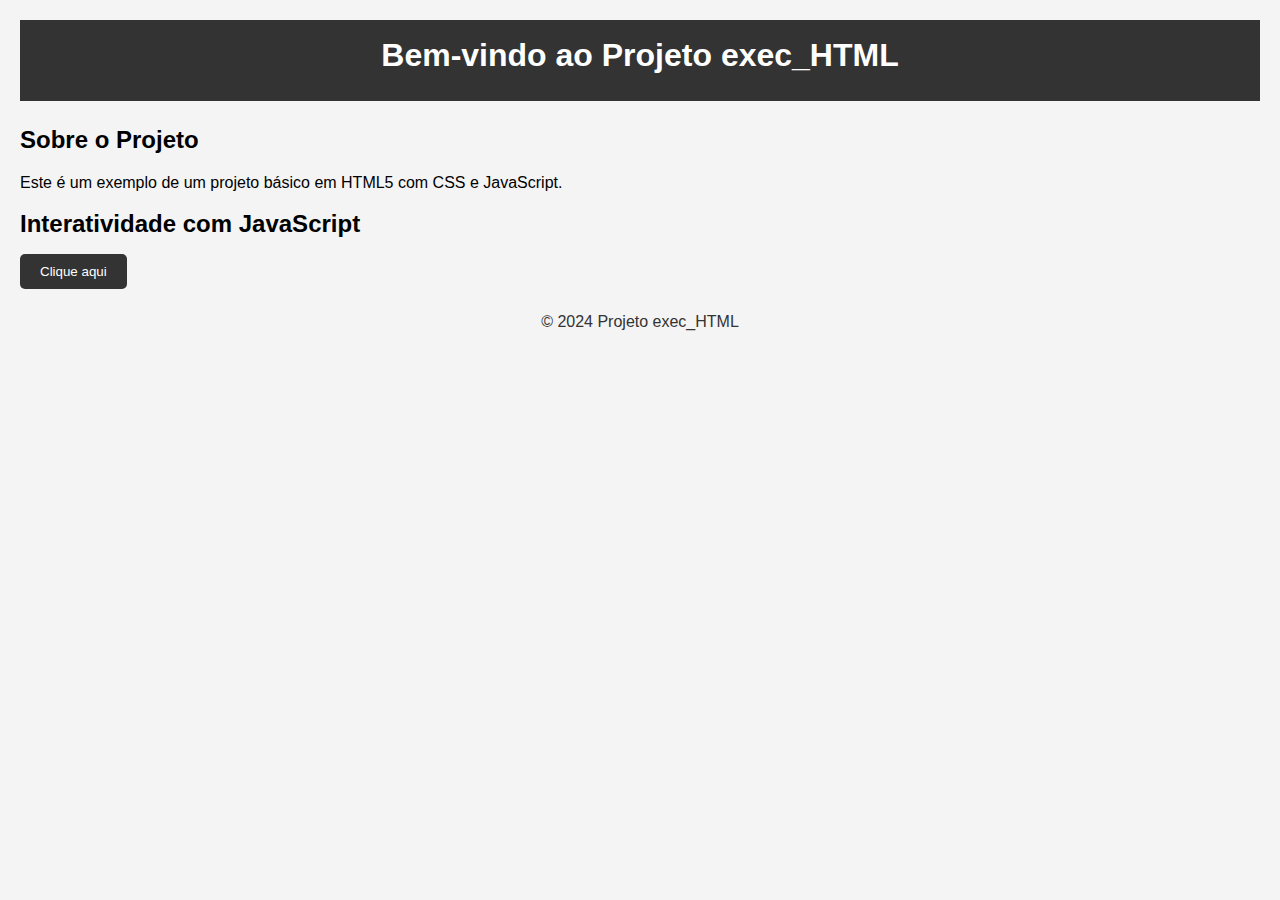
<file: Ficha_HTML/1_1/exec_HTML/index.html>
<!DOCTYPE html>
<html lang="pt-BR">

<head>
    <meta charset="UTF-8">
    <meta name="viewport" content="width=device-width, initial-scale=1.0">
    <meta http-equiv="X-UA-Compatible" content="IE=edge">
    <title>exec_HTML - Projeto HTML5</title>
    <link rel="stylesheet" href="style.css">
</head>

<body>
    <header>
        <h1>Bem-vindo ao Projeto exec_HTML</h1>
    </header>
    <main>
        <section>
            <h2>Sobre o Projeto</h2>
            <p>Este é um exemplo de um projeto básico em HTML5 com CSS e JavaScript.</p>
        </section>
        <section>
            <h2>Interatividade com JavaScript</h2>
            <button id="btn">Clique aqui</button>
            <p id="message"></p>
        </section>
    </main>
    <footer>
        <p>&copy; 2024 Projeto exec_HTML</p>
    </footer>
    <script src="script.js"></script>
</body>

</html>
</file>
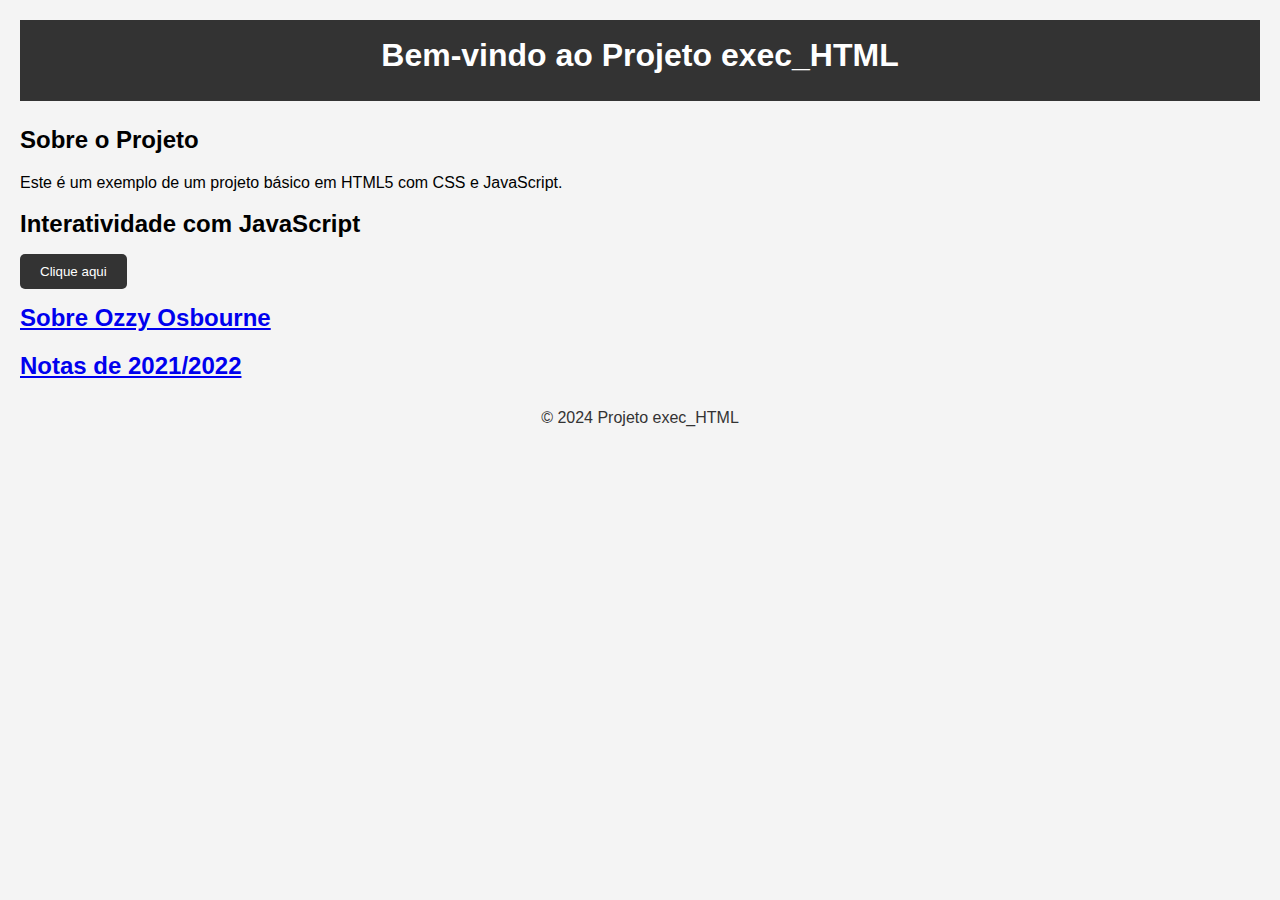
<file: Ficha_HTML/1_5/exec_HTML/index.html>
<!--
<!DOCTYPE html>
<html lang="pt-BR">

<head>
    <meta charset="UTF-8">
    <meta name="viewport" content="width=device-width, initial-scale=1.0">
    <meta http-equiv="X-UA-Compatible" content="IE=edge">
    <title>exec_HTML - Projeto HTML5</title>
    <link rel="stylesheet" href="style.css">
</head>

<body>
    <header>
        <h1>Bem-vindo ao Projeto exec_HTML</h1>
    </header>
    <main>
        <section>
            <h2>Sobre o Projeto</h2>
            <p>Este é um exemplo de um projeto básico em HTML5 com CSS e JavaScript.</p>
        </section>
        <section>
            <h2>Interatividade com JavaScript</h2>
            <button id="btn">Clique aqui</button>
            <p id="message"></p>
        </section>
    </main>
    <footer>
        <p>&copy; 2024 Projeto exec_HTML</p>
    </footer>
    <script src="script.js"></script>
</body>

</html>
<!---->


<!DOCTYPE html>
<html lang="pt">

<head>
    <meta charset="UTF-8">
    <meta name="viewport" content="width=device-width, initial-scale=1.0">
    <meta http-equiv="X-UA-Compatible" content="IE=edge">
    <title>exec_HTML - Projeto HTML5</title>
    <link rel="stylesheet" href="style.css">
</head>

<body>
    <header>
        <h1>Bem-vindo ao Projeto exec_HTML</h1>
    </header>
    <main>
        <section>
            <h2>Sobre o Projeto</h2>
            <p>Este é um exemplo de um projeto básico em HTML5 com CSS e JavaScript.</p>
        </section>
        <section>
            <h2>Interatividade com JavaScript</h2>
            <button id="btn">Clique aqui</button>
            <p id="message"></p>
        </section>
        <section>
            <h2><a href="about.html">Sobre Ozzy Osbourne</a></h2>
            <h2><a href="table.html">Notas de 2021/2022</a></h2>
        </section>
    </main>
    <footer>
        <p>&copy; 2024 Projeto exec_HTML</p>
    </footer>
    <script src="script.js"></script>
</body>

</html>
</file>
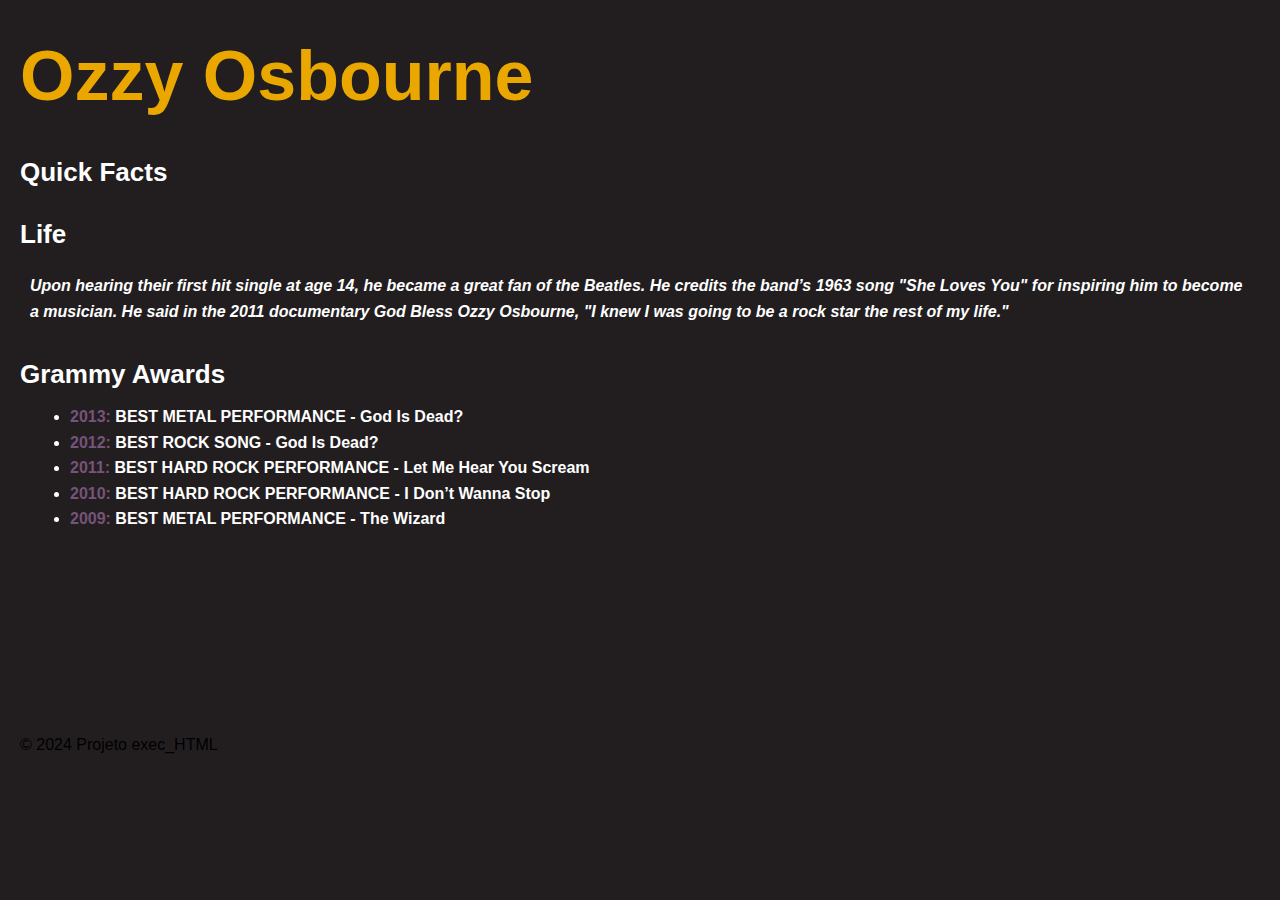
<file: Ficha_JS_DOM/about.html>
<!-- <!DOCTYPE html>
<html lang="pt">

<head>
    <meta charset="utf-8">
    <title>About Ozzy Osbourne</title>
    <link rel="shortcut icon" href="images/favicon.ico">
    <meta name="viewport" content="width=device-width, initial-scale=1.0">
    <link rel="stylesheet" href="style.css">
</head>

<body>
    <header>
        <h1>Ozzy Osbourne</h1>
    </header>
    <main>
        <section>
            <h2 id="quick-facts-title">Quick Facts</h2>
            <ul id="quick-facts" class="brd">
                <li>
                    <p><span>Birth Name:</span> John Michael Osbourne</p>
                </li>
                <li>
                    <p><span>Birth Date:</span> 3 December 1948 (age 71)</p>
                </li>
                <li>
                    <p><span>Website:</span> <a href="http://www.ozzy.com" target="_blank"
                            class="url-text">www.ozzy.com</a></p>
                </li>
                <li>
                    <p><span>Genres:</span> Hard Rock, Heavy Metal</p>
                </li>
            </ul>
        </section>

        <section>
            <h2>Life</h2>
            <p id="life">Upon hearing their first hit single at age 14, he became a great fan of the Beatles.
                He credits the band’s 1963 song "She Loves You" for inspiring him to become a musician.
                He said in the 2011 documentary God Bless Ozzy Osbourne,
                "I knew I was going to be a rock star the rest of my life."</p>
        </section>

        <section>
            <h2>Grammy Awards</h2>
            <ul id="awards">
                <li><span>2013:</span> BEST METAL PERFORMANCE - God Is Dead?</li>
                <li><span>2012:</span> BEST ROCK SONG - God Is Dead?</li>
                <li><span>2011:</span> BEST HARD ROCK PERFORMANCE - Let Me Hear You Scream</li>
                <li><span>2010:</span> BEST HARD ROCK PERFORMANCE - I Don’t Wanna Stop</li>
                <li><span>2009:</span> BEST METAL PERFORMANCE - The Wizard</li>
            </ul>
        </section>
    </main>

    <footer>
        <p>&copy; 2024 Projeto exec_HTML</p>
    </footer>

    <script>
        document.addEventListener('DOMContentLoaded', function () {
            const quickFactsTitle = document.getElementById('quick-facts-title');
            const quickFacts = document.getElementById('quick-facts');

            quickFactsTitle.addEventListener('mouseover', function () {
                quickFacts.style.display = 'block';
            });

            quickFactsTitle.addEventListener('mouseout', function () {
                quickFacts.style.display = 'none';
            });

            quickFacts.addEventListener('mouseover', function () {
                quickFacts.style.display = 'block';
            });

            quickFacts.addEventListener('mouseout', function () {
                quickFacts.style.display = 'none';
            });
        });
    </script>
</body>

</html><!-- -->

<!-- 
<!DOCTYPE html>
<html lang="pt">

<head>
    <meta charset="utf-8">
    <title>About Ozzy Osbourne</title>
    <link rel="shortcut icon" href="images/favicon.ico">
    <meta name="viewport" content="width=device-width, initial-scale=1.0">
    <link rel="stylesheet" href="style.css"> <!-- Link para o arquivo CSS externo 
</head>

<body>
    <header>
        <h1>Ozzy Osbourne</h1> <!-- Título principal da página 
    </header>
    <main>
        <section>
            <!-- Identificamos o título com o id 'quick-facts-title' para usá-lo no JavaScript 
            <h2 id="quick-facts-title">Quick Facts</h2>
            <!-- A lista de Quick Facts é identificada com o id 'quick-facts' 
            <ul id="quick-facts" class="brd">
                <li>
                    <p><span>Birth Name:</span> John Michael Osbourne</p>
                </li>
                <li>
                    <p><span>Birth Date:</span> 3 December 1948 (age 71)</p>
                </li>
                <li>
                    <p><span>Website:</span> <a href="http://www.ozzy.com" target="_blank"
                            class="url-text">www.ozzy.com</a></p>
                </li>
                <li>
                    <p><span>Genres:</span> Hard Rock, Heavy Metal</p>
                </li>
            </ul>
        </section>

        <section>
            <h2>Life</h2>
            <!-- Parágrafo descritivo sobre a vida de Ozzy Osbourne 
            <p id="life">Upon hearing their first hit single at age 14, he became a great fan of the Beatles.
                He credits the band’s 1963 song "She Loves You" for inspiring him to become a musician.
                He said in the 2011 documentary God Bless Ozzy Osbourne,
                "I knew I was going to be a rock star the rest of my life."</p>
        </section>

        <section>
            <h2>Grammy Awards</h2>
            <!-- Lista de prêmios Grammy associados a Ozzy Osbourne 
            <ul id="awards">
                <li><span>2013:</span> BEST METAL PERFORMANCE - God Is Dead?</li>
                <li><span>2012:</span> BEST ROCK SONG - God Is Dead?</li>
                <li><span>2011:</span> BEST HARD ROCK PERFORMANCE - Let Me Hear You Scream</li>
                <li><span>2010:</span> BEST HARD ROCK PERFORMANCE - I Don’t Wanna Stop</li>
                <li><span>2009:</span> BEST METAL PERFORMANCE - The Wizard</li>
            </ul>
        </section>
    </main>

    <footer>
        <p>&copy; 2024 Projeto exec_HTML</p> <!-- Rodapé da página 
    </footer>

    <script>
        // Aguarda o carregamento completo do DOM para garantir que todos os elementos estejam disponíveis
        document.addEventListener('DOMContentLoaded', function () {
            // Seleciona o título "Quick Facts" pelo seu id
            const quickFactsTitle = document.getElementById('quick-facts-title');
            // Seleciona a lista de "Quick Facts" pelo seu id
            const quickFacts = document.getElementById('quick-facts');

            // Adiciona um evento 'mouseover' ao título "Quick Facts"
            // Quando o mouse passa sobre o título, os Quick Facts são mostrados
            quickFactsTitle.addEventListener('mouseover', function () {
                quickFacts.style.display = 'block'; // Exibe os Quick Facts
            });

            // Adiciona um evento 'mouseout' ao título "Quick Facts"
            // Quando o mouse sai do título, os Quick Facts são escondidos
            quickFactsTitle.addEventListener('mouseout', function () {
                quickFacts.style.display = 'none'; // Esconde os Quick Facts
            });

            // Adiciona um evento 'mouseover' à lista de "Quick Facts"
            // Isso permite que a lista continue visível quando o mouse estiver sobre ela
            quickFacts.addEventListener('mouseover', function () {
                quickFacts.style.display = 'block'; // Mantém os Quick Facts visíveis
            });

            // Adiciona um evento 'mouseout' à lista de "Quick Facts"
            // Quando o mouse sai da lista, os Quick Facts são escondidos
            quickFacts.addEventListener('mouseout', function () {
                quickFacts.style.display = 'none'; // Esconde os Quick Facts
            });
        });
    </script>
</body>

</html><!----> 


<!DOCTYPE html>
<html lang="pt">

<head>
    <meta charset="utf-8">
    <title>About Ozzy Osbourne</title>
    <link rel="shortcut icon" href="images/favicon.ico">
    <meta name="viewport" content="width=device-width, initial-scale=1.0">
    <link rel="stylesheet" href="style.css"> <!-- Link para o arquivo CSS externo -->
</head>

<body>
    <header>
        <h1>Ozzy Osbourne</h1> <!-- Título principal da página -->
    </header>
    <main>
        <section>
            <!-- Adicionando onMouseOver e onMouseOut diretamente no HTML para o título -->
            <!-- onMouseOver chama a função showQuickFacts quando o mouse está sobre o título -->
            <!-- onMouseOut chama a função hideQuickFacts quando o mouse sai do título -->
            <h2 id="quick-facts-title" onMouseOver="showQuickFacts()" onMouseOut="hideQuickFacts()">Quick Facts</h2>

            <!-- Adicionando onMouseOver e onMouseOut diretamente no HTML para a lista de Quick Facts -->
            <!-- Isso mantém os Quick Facts visíveis quando o mouse está sobre a lista -->
            <ul id="quick-facts" class="brd" onMouseOver="showQuickFacts()" onMouseOut="hideQuickFacts()">
                <li>
                    <p><span>Birth Name:</span> John Michael Osbourne</p>
                </li>
                <li>
                    <p><span>Birth Date:</span> 3 December 1948 (age 71)</p>
                </li>
                <li>
                    <p><span>Website:</span> <a href="http://www.ozzy.com" target="_blank"
                            class="url-text">www.ozzy.com</a></p>
                </li>
                <li>
                    <p><span>Genres:</span> Hard Rock, Heavy Metal</p>
                </li>
            </ul>
        </section>

        <section>
            <h2>Life</h2>
            <!-- Descrição da vida de Ozzy Osbourne -->
            <p id="life">Upon hearing their first hit single at age 14, he became a great fan of the Beatles.
                He credits the band’s 1963 song "She Loves You" for inspiring him to become a musician.
                He said in the 2011 documentary God Bless Ozzy Osbourne,
                "I knew I was going to be a rock star the rest of my life."</p>
        </section>

        <section>
            <h2>Grammy Awards</h2>
            <!-- Lista dos prêmios Grammy relacionados a Ozzy Osbourne -->
            <ul id="awards">
                <li><span>2013:</span> BEST METAL PERFORMANCE - God Is Dead?</li>
                <li><span>2012:</span> BEST ROCK SONG - God Is Dead?</li>
                <li><span>2011:</span> BEST HARD ROCK PERFORMANCE - Let Me Hear You Scream</li>
                <li><span>2010:</span> BEST HARD ROCK PERFORMANCE - I Don’t Wanna Stop</li>
                <li><span>2009:</span> BEST METAL PERFORMANCE - The Wizard</li>
            </ul>
        </section>
    </main>

    <footer>
        <p>&copy; 2024 Projeto exec_HTML</p> <!-- Rodapé da página -->
    </footer>
    <script src="script.js"></script>
</body>

</html>
</file>
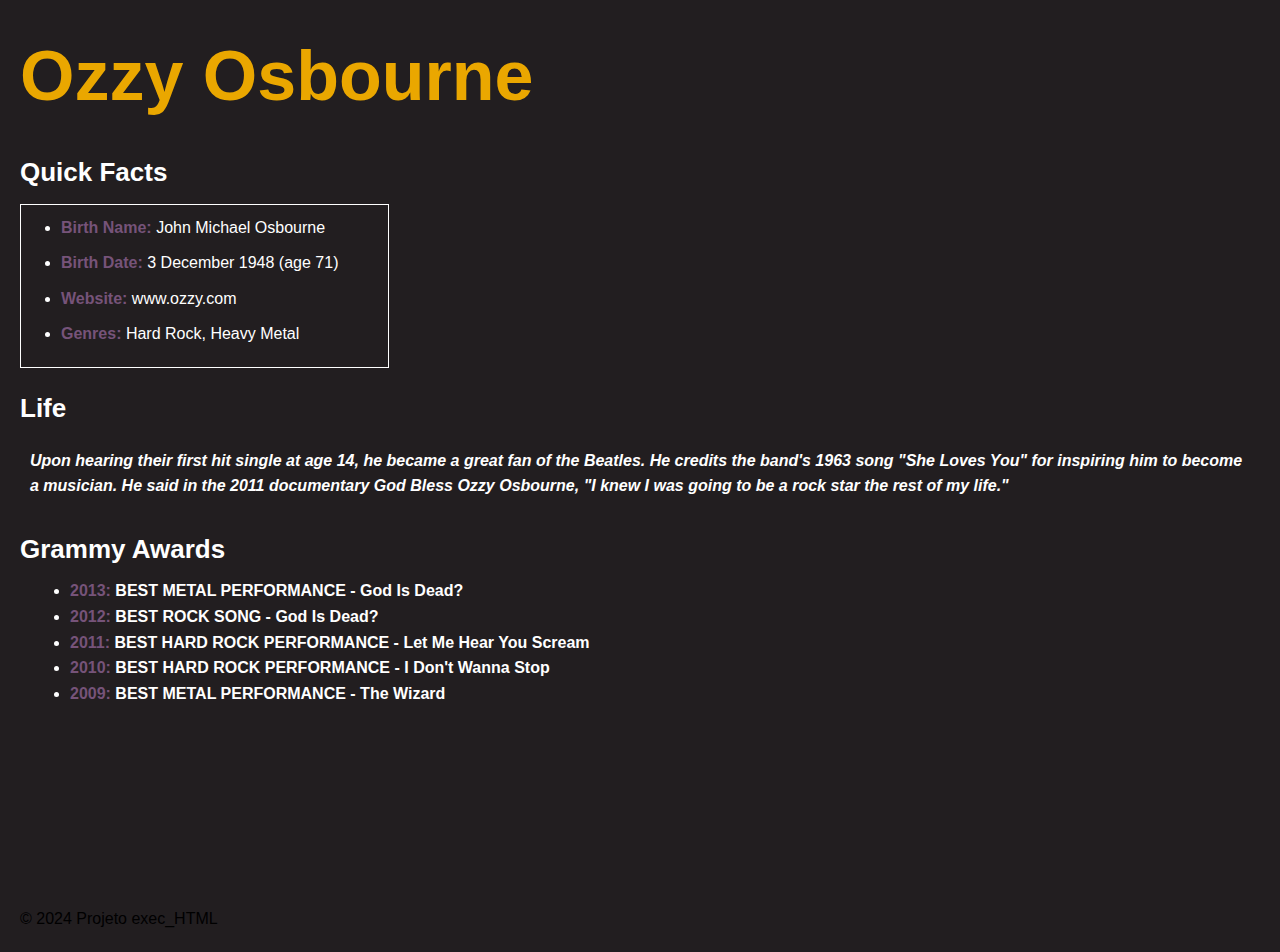
<file: Ficha_CSS/1_1/about.html>
<!--
<!DOCTYPE html>
<html lang="pt">

<head>
    <meta charset="UTF-8">
    <meta name="viewport" content="width=device-width, initial-scale=1.0">
    <meta http-equiv="X-UA-Compatible" content="IE=edge">
    <title>About Ozzy Osbourne</title>
    <link rel="stylesheet" href="style.css">
</head>

<body>
    <header>
        <h1>Ozzy Osbourne</h1>
    </header>
    <main>
        <section>
            <h2>Quick Facts</h2>
            <p>Birth Name: John Michael Osbourne</p>
            <p>Birth Date: 3 December 1948 (age 71)</p>
            <p>Website: <a href="http://www.ozzy.com" target="_blank">www.ozzy.com</a></p>
            <p>Genres: Hard Rock, Heavy Metal</p>
        </section>
        <section>
            <h2>Life</h2>
            <p>Upon hearing their first hit single at age 14, he became a great fan of the Beatles. He credits the
                band’s 1963 song “She Loves You” for inspiring him to become a musician. He said in the 2011 documentary
                God Bless Ozzy Osbourne, "I knew I was going to be a rock star the rest of my life."</p>
        </section>
        <section>
            <h2>Grammy Awards</h2>
            <ul>
                <li>2013: BEST METAL PERFORMANCE - God Is Dead?</li>
                <li>2012: BEST ROCK SONG - God Is Dead?</li>
                <li>2011: BEST HARD ROCK PERFORMANCE - Let Me Hear You Scream</li>
                <li>2010: BEST HARD ROCK PERFORMANCE - I Don't Wanna Stop</li>
                <li>2009: BEST METAL PERFORMANCE - The Wizard</li>
            </ul>
        </section>
    </main>
    <footer>
        <p>&copy; 2024 Projeto exec_HTML</p>
    </footer>
</body>
<!---->

<!--
</html>
<!DOCTYPE html>
<html lang="pt">
<head>
    <meta charset="utf-8">
    <title>About Ozzy Osbourne</title>
    <link rel="shortcut icon" href="images/favicon.ico">
    <meta name="viewport" content="width=device-width, initial-scale=1.0">
    <link rel="stylesheet" href="style.css">
    <style>
        body {
            font-family: Arial, sans-serif;
            margin: 20px;
            text-align: left;
        }
        h1, h2 {
            margin-bottom: 10px;
        }
        ul {
            list-style: none;
            padding: 0;
        }
        .brd {
            padding-left: 20px;
        }
        p, li {
            margin-bottom: 10px;
        }
        span {
            font-weight: bold;
        }
    </style>
</head>
<body>
    <h1>Ozzy Osbourne</h1>
    <h2>Quick Facts</h2>
    <ul class="brd">
        <li><p><span>Birth Name:</span> John Michael Osbourne</p></li>
        <li><p><span>Birth Date:</span> 3 December 1948 (age 71)</p></li>
        <li><p><span>Website:</span> <a href="http://www.ozzy.com" target="_blank">www.ozzy.com</a></p></li>
        <li><p><span>Genres:</span> Hard Rock, Heavy Metal</p></li>
    </ul>
    
    <h2>Life</h2>
    <p id="life">Upon hearing their first hit single at age 14, he became a great fan of the Beatles. 
        He credits the band's 1963 song "She Loves You" for inspiring him to become a musician. 
        He said in the 2011 documentary God Bless Ozzy Osbourne, 
        "I knew I was going to be a rock star the rest of my life."</p>

    <h2>Grammy Awards</h2>
    <ul id="awards">
        <li><span>2013:</span> BEST METAL PERFORMANCE - God Is Dead?</li>
        <li><span>2012:</span> BEST ROCK SONG - God Is Dead?</li>
        <li><span>2011:</span> BEST HARD ROCK PERFORMANCE - Let Me Hear You Scream</li>
        <li><span>2010:</span> BEST HARD ROCK PERFORMANCE - I Don't Wanna Stop</li>
        <li><span>2009:</span> BEST METAL PERFORMANCE - The Wizard</li>
    </ul>
</body>
</html>

<!----> 



<!--
<!DOCTYPE html>
<html lang="pt">

<head>
    <meta charset="UTF-8">
    <meta name="viewport" content="width=device-width, initial-scale=1.0">
    <meta http-equiv="X-UA-Compatible" content="IE=edge">
    <title>About Ozzy Osbourne</title>
    <link rel="stylesheet" href="style.css">
    <style>
        body {
            font-family: Arial, sans-serif;
            line-height: 1.6;
            margin: 20px;
        }

        h1 {
            font-size: 2em;
            margin-bottom: 10px;
        }

        h2 {
            font-size: 1.5em;
            margin-bottom: 8px;
            margin-top: 20px;
        }

        p {
            margin-bottom: 10px;
        }

        ul {
            list-style-type: disc;
            margin-left: 50px;
        }
    </style>
</head>

<body>
    <header>
        <h1>Ozzy Osbourne</h1>
    </header>
    <main>
        <section>
            <h2>Quick Facts</h2>
            <ul>
                <li>Birth Name: John Michael Osbourne</li>
                <li>Birth Date: 3 December 1948 (age 71)</li>
                <li>Website: <a href="http://www.ozzy.com" target="_blank">www.ozzy.com</a></li>
                <li>Genres: Hard Rock, Heavy Metal</li>
            </ul>
        </section>
        <section>
            <h2>Life</h2>
            <p>Upon hearing their first hit single at age 14, he became a great fan of the Beatles. He credits the
                band’s 1963 song “She Loves You” for inspiring him to become a musician. He said in the 2011 documentary
                God Bless Ozzy Osbourne, "I knew I was going to be a rock star the rest of my life."</p>
        </section>
        <section>
            <h2>Grammy Awards</h2>
            <ul>
                <li>2013: BEST METAL PERFORMANCE - God Is Dead?</li>
                <li>2012: BEST ROCK SONG - God Is Dead?</li>
                <li>2011: BEST HARD ROCK PERFORMANCE - Let Me Hear You Scream</li>
                <li>2010: BEST HARD ROCK PERFORMANCE - I Don't Wanna Stop</li>
                <li>2009: BEST METAL PERFORMANCE - The Wizard</li>
            </ul>
        </section>
    </main>
    <footer>
        <p>&copy; 2024 Projeto exec_HTML</p>
    </footer>
</body>

</html>
<!---->


<!--
<!DOCTYPE html>
<html lang="pt">

<head>
    <meta charset="utf-8">
    <title>About Ozzy Osbourne</title>
    <link rel="shortcut icon" href="images/favicon.ico">
    <meta name="viewport" content="width=device-width, initial-scale=1.0">
    <link rel="stylesheet" href="style.css">
    <style>
        body {
            font-family: Arial, sans-serif;
            line-height: 1.6;
            margin: 20px;
            text-align: left;
        }

        h1 {
            font-size: 2em;
            margin-bottom: 10px;
        }

        h2 {
            font-size: 1.5em;
            margin-bottom: 8px;
            margin-top: 20px;
        }

        ul {
            list-style-type: disc;
            padding: 0;
            margin-left: 50px;
        }

        .brd {
            padding-left: 0px;
        }

        p {
            margin-bottom: 10px;
        }

        span {
            font-weight: bold;
        }
    </style>
</head>

<body>
    <h1>Ozzy Osbourne</h1>
    <h2>Quick Facts</h2>
    <ul class="brd">
        <li>
            <p><span>Birth Name:</span> John Michael Osbourne</p>
        </li>
        <li>
            <p><span>Birth Date:</span> 3 December 1948 (age 71)</p>
        </li>
        <li>
            <p><span>Website:</span> <a href="http://www.ozzy.com" target="_blank">www.ozzy.com</a></p>
        </li>
        <li>
            <p><span>Genres:</span> Hard Rock, Heavy Metal</p>
        </li>
    </ul>

    <h2>Life</h2>
    <p id="life">Upon hearing their first hit single at age 14, he became a great fan of the Beatles.
        He credits the band's 1963 song "She Loves You" for inspiring him to become a musician.
        He said in the 2011 documentary God Bless Ozzy Osbourne,
        "I knew I was going to be a rock star the rest of my life."</p>

    <h2>Grammy Awards</h2>
    <ul id="awards">
        <li><span>2013:</span> BEST METAL PERFORMANCE - God Is Dead?</li>
        <li><span>2012:</span> BEST ROCK SONG - God Is Dead?</li>
        <li><span>2011:</span> BEST HARD ROCK PERFORMANCE - Let Me Hear You Scream</li>
        <li><span>2010:</span> BEST HARD ROCK PERFORMANCE - I Don't Wanna Stop</li>
        <li><span>2009:</span> BEST METAL PERFORMANCE - The Wizard</li>
    </ul>
</body>

</html>
<!---->


<!DOCTYPE html>
<html lang="pt">

<head>
    <meta charset="utf-8">
    <title>About Ozzy Osbourne</title>
    <link rel="shortcut icon" href="images/favicon.ico">
    <meta name="viewport" content="width=device-width, initial-scale=1.0">
    <link rel="stylesheet" href="style.css">
</head>

<body>
    <header>
        <h1>Ozzy Osbourne</h1>
    </header>
    <main>
        <section>
            <h2>Quick Facts</h2>
            <ul class="brd">
                <li>
                    <p><span>Birth Name:</span> John Michael Osbourne</p>
                </li>
                <li>
                    <p><span>Birth Date:</span> 3 December 1948 (age 71)</p>
                </li>
                <li>
                    <p><span>Website:</span> <a href="http://www.ozzy.com" target="_blank" class="url-text">www.ozzy.com</a></p>
                </li>
                <li>
                    <p><span>Genres:</span> Hard Rock, Heavy Metal</p>
                </li>
            </ul>
        </section>

        <section>
            <h2>Life</h2>
            <p id="life">Upon hearing their first hit single at age 14, he became a great fan of the Beatles.
                He credits the band's 1963 song "She Loves You" for inspiring him to become a musician.
                He said in the 2011 documentary God Bless Ozzy Osbourne,
                "I knew I was going to be a rock star the rest of my life."</p>
        </section>

        <section>
            <h2>Grammy Awards</h2>
            <ul id="awards">
                <li><span>2013:</span> BEST METAL PERFORMANCE - God Is Dead?</li>
                <li><span>2012:</span> BEST ROCK SONG - God Is Dead?</li>
                <li><span>2011:</span> BEST HARD ROCK PERFORMANCE - Let Me Hear You Scream</li>
                <li><span>2010:</span> BEST HARD ROCK PERFORMANCE - I Don't Wanna Stop</li>
                <li><span>2009:</span> BEST METAL PERFORMANCE - The Wizard</li>
            </ul>
        </section>
    </main>
    <footer>
        <p>&copy; 2024 Projeto exec_HTML</p>
    </footer>
</body>

</html>
</file>
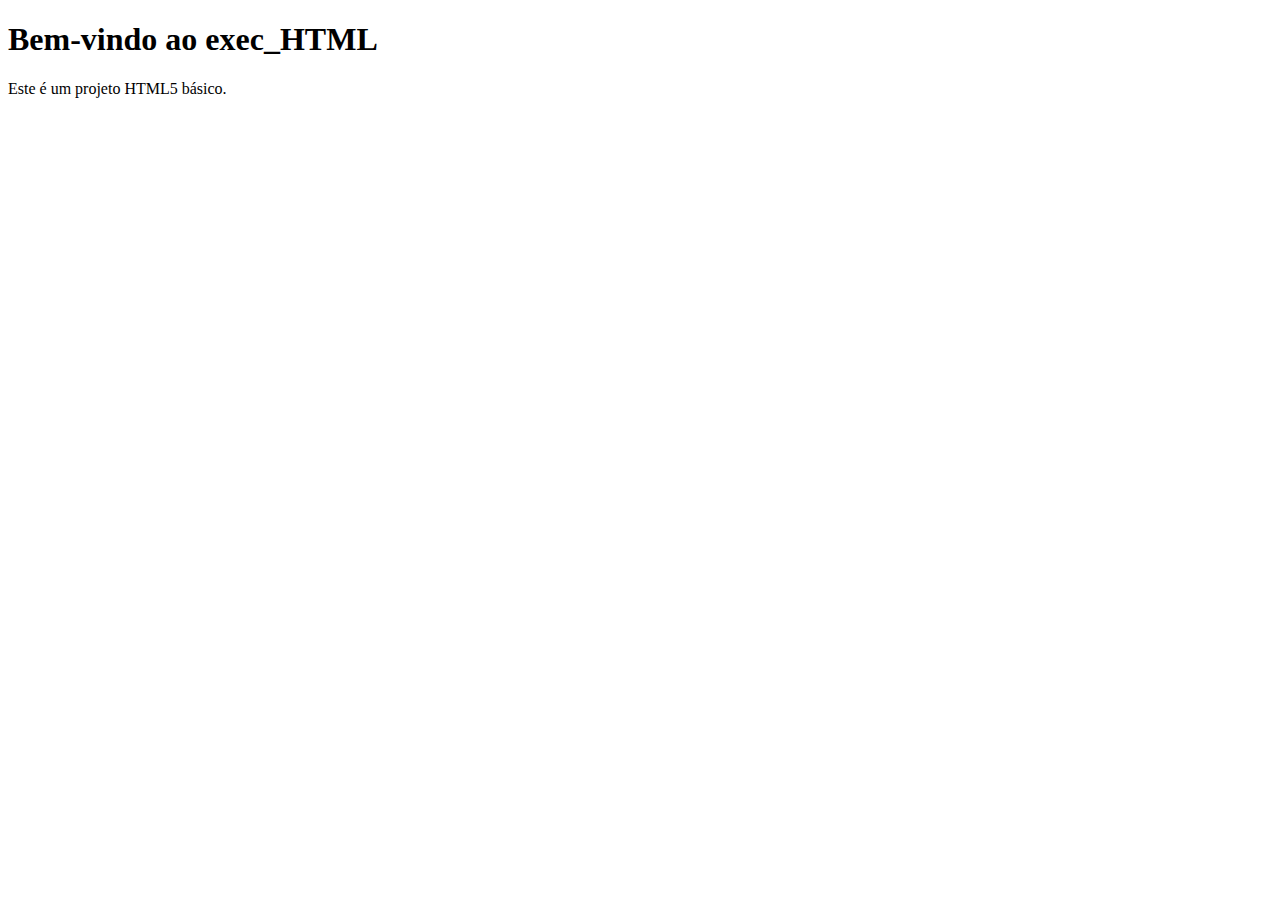
<file: Ficha_HTML/1_1/exec_HTML.html>
<!DOCTYPE html>
<html lang="pt-br">

<head>
    <meta charset="UTF-8">
    <meta name="viewport" content="width=device-width, initial-scale=1.0">
    <title>exec_HTML</title>
</head>

<body>
    <h1>Bem-vindo ao exec_HTML</h1>
    <p>Este é um projeto HTML5 básico.</p>
</body>

</html>
</file>
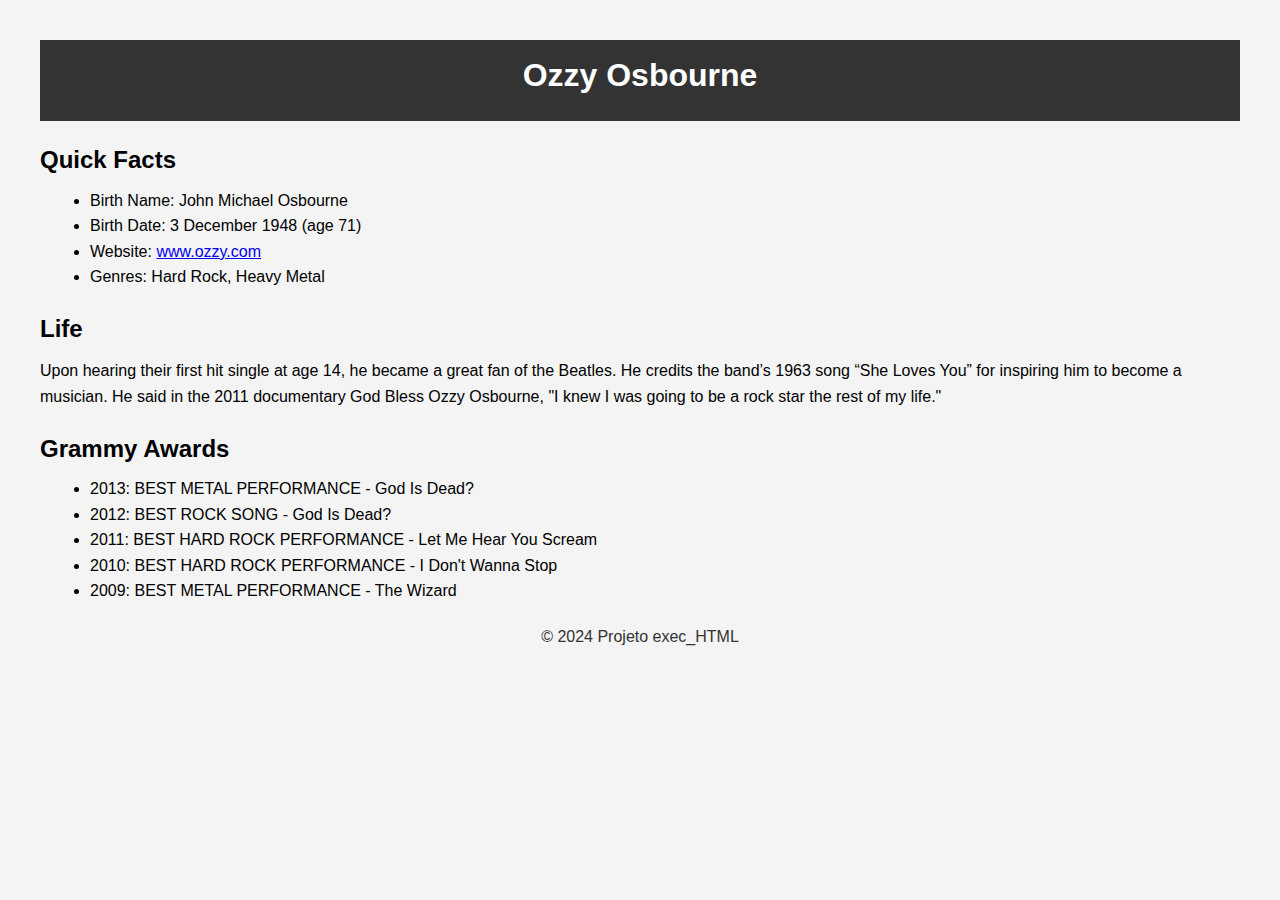
<file: Ficha_HTML/1_3/exec_HTML/about.html>
<!--
<!DOCTYPE html>
<html lang="pt">

<head>
    <meta charset="UTF-8">
    <meta name="viewport" content="width=device-width, initial-scale=1.0">
    <meta http-equiv="X-UA-Compatible" content="IE=edge">
    <title>About Ozzy Osbourne</title>
    <link rel="stylesheet" href="style.css">
</head>

<body>
    <header>
        <h1>Ozzy Osbourne</h1>
    </header>
    <main>
        <section>
            <h2>Quick Facts</h2>
            <p>Birth Name: John Michael Osbourne</p>
            <p>Birth Date: 3 December 1948 (age 71)</p>
            <p>Website: <a href="http://www.ozzy.com" target="_blank">www.ozzy.com</a></p>
            <p>Genres: Hard Rock, Heavy Metal</p>
        </section>
        <section>
            <h2>Life</h2>
            <p>Upon hearing their first hit single at age 14, he became a great fan of the Beatles. He credits the
                band’s 1963 song “She Loves You” for inspiring him to become a musician. He said in the 2011 documentary
                God Bless Ozzy Osbourne, "I knew I was going to be a rock star the rest of my life."</p>
        </section>
        <section>
            <h2>Grammy Awards</h2>
            <ul>
                <li>2013: BEST METAL PERFORMANCE - God Is Dead?</li>
                <li>2012: BEST ROCK SONG - God Is Dead?</li>
                <li>2011: BEST HARD ROCK PERFORMANCE - Let Me Hear You Scream</li>
                <li>2010: BEST HARD ROCK PERFORMANCE - I Don't Wanna Stop</li>
                <li>2009: BEST METAL PERFORMANCE - The Wizard</li>
            </ul>
        </section>
    </main>
    <footer>
        <p>&copy; 2024 Projeto exec_HTML</p>
    </footer>
</body>

</html>

<!--  --> 



<!DOCTYPE html>
<html lang="pt">

<head>
    <meta charset="UTF-8">
    <meta name="viewport" content="width=device-width, initial-scale=1.0">
    <meta http-equiv="X-UA-Compatible" content="IE=edge">
    <title>About Ozzy Osbourne</title>
    <link rel="stylesheet" href="style.css">
    <style>
        body {
            font-family: Arial, sans-serif;
            line-height: 1.6;
            margin: 20px;
        }

        h1 {
            font-size: 2em;
            margin-bottom: 10px;
        }

        h2 {
            font-size: 1.5em;
            margin-bottom: 8px;
            margin-top: 20px;
        }

        p {
            margin-bottom: 10px;
        }

        ul {
            list-style-type: disc;
            margin-left: 50px;
        }
    </style>
</head>

<body>
    <header>
        <h1>Ozzy Osbourne</h1>
    </header>
    <main>
        <section>
            <h2>Quick Facts</h2>
            <ul>
                <li>Birth Name: John Michael Osbourne</li>
                <li>Birth Date: 3 December 1948 (age 71)</li>
                <li>Website: <a href="http://www.ozzy.com" target="_blank">www.ozzy.com</a></li>
                <li>Genres: Hard Rock, Heavy Metal</li>
            </ul>
        </section>
        <section>
            <h2>Life</h2>
            <p>Upon hearing their first hit single at age 14, he became a great fan of the Beatles. He credits the
                band’s 1963 song “She Loves You” for inspiring him to become a musician. He said in the 2011 documentary
                God Bless Ozzy Osbourne, "I knew I was going to be a rock star the rest of my life."</p>
        </section>
        <section>
            <h2>Grammy Awards</h2>
            <ul>
                <li>2013: BEST METAL PERFORMANCE - God Is Dead?</li>
                <li>2012: BEST ROCK SONG - God Is Dead?</li>
                <li>2011: BEST HARD ROCK PERFORMANCE - Let Me Hear You Scream</li>
                <li>2010: BEST HARD ROCK PERFORMANCE - I Don't Wanna Stop</li>
                <li>2009: BEST METAL PERFORMANCE - The Wizard</li>
            </ul>
        </section>
    </main>
    <footer>
        <p>&copy; 2024 Projeto exec_HTML</p>
    </footer>
</body>

</html>
</file>
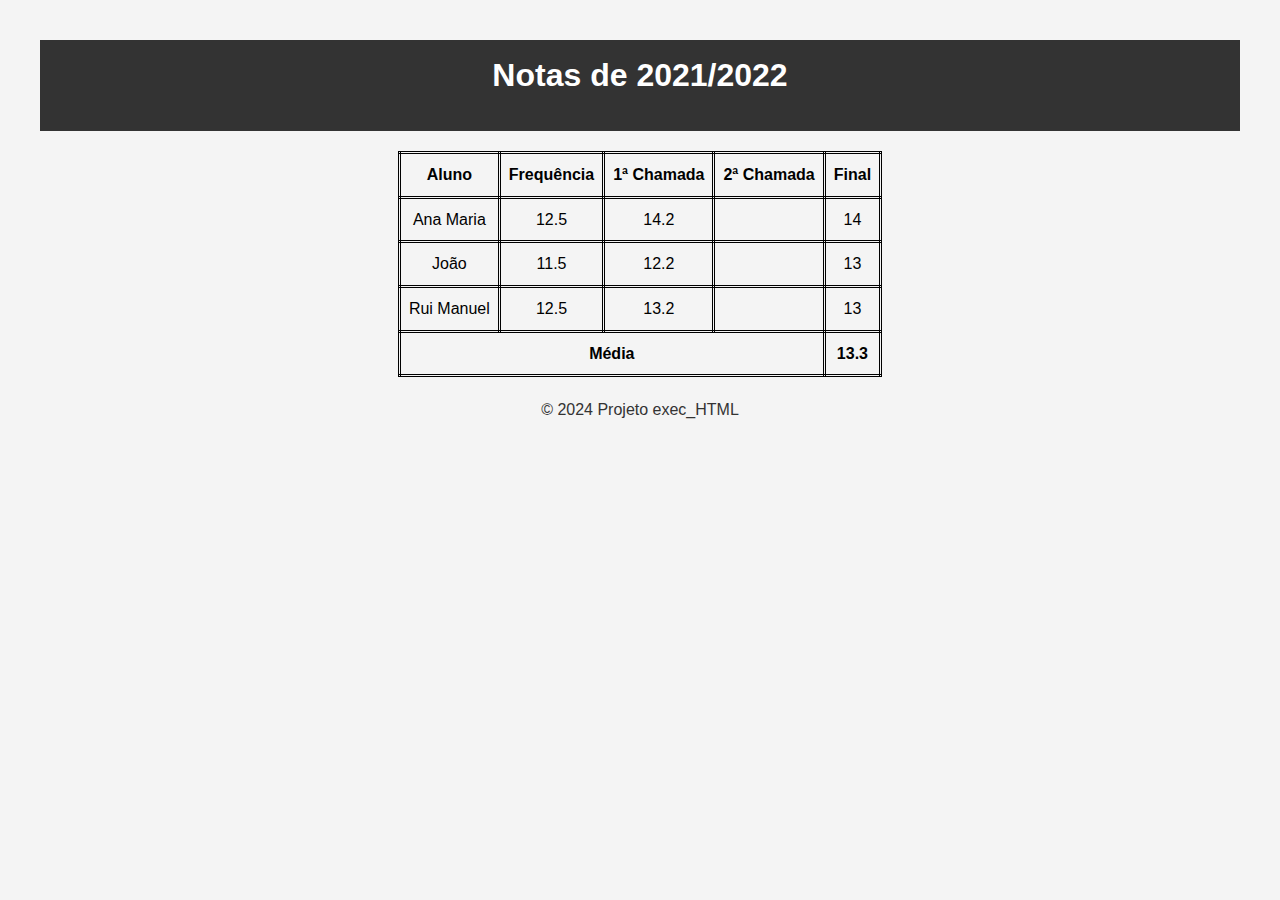
<file: Ficha_HTML/1_4/exec_HTML/table.html>
<!--
<!DOCTYPE html>
<html lang="pt">

<head>
    <meta charset="UTF-8">
    <meta name="viewport" content="width=device-width, initial-scale=1.0">
    <meta http-equiv="X-UA-Compatible" content="IE=edge">
    <title>Notas de 2021/2022</title>
    <link rel="stylesheet" href="style.css">
    <style>
        table {
            width: 50%;
            border-collapse: collapse;
            margin: 20px auto;
        }

        th,
        td {
            border: 1px solid #000;
            text-align: center;
            padding: 8px;
        }

        th {
            background-color: #f4f4f4;
        }
    </style>
</head>

<body>
    <header>
        <h1>Notas de 2021/2022</h1>
    </header>
    <main>
        <table>
            <tr>
                <th>Aluno</th>
                <th>Frequência</th>
                <th>1ª Chamada</th>
                <th>2ª Chamada</th>
                <th>Final</th>
            </tr>
            <tr>
                <td>Ana Maria</td>
                <td>12.5</td>
                <td>14.2</td>
                <td></td>
                <td>14</td>
            </tr>
            <tr>
                <td>João</td>
                <td>11.5</td>
                <td>12.2</td>
                <td></td>
                <td>13</td>
            </tr>
            <tr>
                <td>Rui Manuel</td>
                <td>12.5</td>
                <td>13.2</td>
                <td></td>
                <td>13</td>
            </tr>
            <tr>
                <td>Média</td>
                <td></td>
                <td></td>
                <td></td>
                <td>13.3</td>
            </tr>
        </table>
    </main>
    <footer>
        <p>&copy; 2024 Projeto exec_HTML</p>
    </footer>
</body>

</html>
<!-- -->
<!--

<!DOCTYPE html>
<html lang="pt">

<head>
    <meta charset="UTF-8">
    <meta name="viewport" content="width=device-width, initial-scale=1.0">
    <meta http-equiv="X-UA-Compatible" content="IE=edge">
    <title>Notas de 2021/2022</title>
    <link rel="stylesheet" href="style.css">
    <style>
        body {
            font-family: Arial, sans-serif;
            margin: 20px;
            text-align: center;
        }

        table {
            width: 60%;
            margin: 0 auto;
            border-collapse: collapse;
            border: 1px solid #000;
        }

        th,
        td {
            border: 1px solid #000;
            padding: 8px;
            text-align: center;
        }

        th {
            background-color: #f4f4f4;
            font-weight: bold;
        }

        h1 {
            margin-bottom: 20px;
        }
    </style>
</head>

<body>
    <header>
        <h1>Notas de 2021/2022</h1>
    </header>
    <main>
        <table>
            <tr>
                <th>Aluno</th>
                <th>Frequência</th>
                <th>1ª Chamada</th>
                <th>2ª Chamada</th>
                <th>Final</th>
            </tr>
            <tr>
                <td>Ana Maria</td>
                <td>12.5</td>
                <td>14.2</td>
                <td></td>
                <td>14</td>
            </tr>
            <tr>
                <td>João</td>
                <td>11.5</td>
                <td>12.2</td>
                <td></td>
                <td>13</td>
            </tr>
            <tr>
                <td>Rui Manuel</td>
                <td>12.5</td>
                <td>13.2</td>
                <td></td>
                <td>13</td>
            </tr>
            <tr>
                <td colspan="4" style="text-align: right; font-weight: bold;">Média</td>
                <td>13.3</td>
            </tr>
        </table>
    </main>
    <footer>
        <p>&copy; 2024 Projeto exec_HTML</p>
    </footer>
</body>

</html>
<!-- -->

<!--
<!DOCTYPE html>
<html lang="pt-BR">

<head>
    <meta charset="UTF-8">
    <meta name="viewport" content="width=device-width, initial-scale=1.0">
    <meta http-equiv="X-UA-Compatible" content="IE=edge">
    <title>Notas de 2021/2022</title>
    <link rel="stylesheet" href="style.css">
    <style>
        body {
            font-family: Arial, sans-serif;
            margin: 20px;
            text-align: center;
        }

        table {
            width: 60%;
            margin: 0 auto;
            border-collapse: collapse;
            border: 3px double #000;
            /* Linhas duplas */
        }

        th,
        td {
            border: 1px solid #000;
            padding: 8px;
            text-align: center;
        }

        th {
            background-color: #f4f4f4;
            font-weight: bold;
        }

        h1 {
            margin-bottom: 20px;
        }

        tr:last-child td {
            text-align: center;
            /* Centraliza o texto na última linha */
            font-weight: bold;
        }
    </style>
</head>

<body>
    <header>
        <h1>Notas de 2021/2022</h1>
    </header>
    <main>
        <table>
            <tr>
                <th>Aluno</th>
                <th>Frequência</th>
                <th>1ª Chamada</th>
                <th>2ª Chamada</th>
                <th>Final</th>
            </tr>
            <tr>
                <td>Ana Maria</td>
                <td>12.5</td>
                <td>14.2</td>
                <td></td>
                <td>14</td>
            </tr>
            <tr>
                <td>João</td>
                <td>11.5</td>
                <td>12.2</td>
                <td></td>
                <td>13</td>
            </tr>
            <tr>
                <td>Rui Manuel</td>
                <td>12.5</td>
                <td>13.2</td>
                <td></td>
                <td>13</td>
            </tr>
            <tr>
                <td colspan="4">Média</td>
                <td>13.3</td>
            </tr>
        </table>
    </main>
    <footer>
        <p>&copy; 2024 Projeto exec_HTML</p>
    </footer>
</body>

</html>
<!-- -->

<!--
<!DOCTYPE html>
<html lang="pt">

<head>
    <meta charset="UTF-8">
    <meta name="viewport" content="width=device-width, initial-scale=1.0">
    <meta http-equiv="X-UA-Compatible" content="IE=edge">
    <title>Notas de 2021/2022</title>
    <link rel="stylesheet" href="style.css">
    <style>
        body {
            font-family: Arial, sans-serif;
            margin: 20px;
            text-align: center;
        }

        table {
            width: 60%;
            margin: 0 auto;
            border-collapse: collapse;
            border: 3px double #000;
            /* Linhas duplas */
        }

        th,
        td {
            border: 1px solid #000;
            padding: 8px;
            text-align: center;
        }

        th {
            background-color: #f4f4f4;
            font-weight: bold;
        }

        h1 {
            margin-bottom: 20px;
        }

        tr:last-child td {
            text-align: right;
            /* Centraliza o texto na última linha */
            font-weight: bold;
        }
    </style>
</head>

<body>
    <header>
        <h1>Notas de 2021/2022</h1>
    </header>
    <main>
        <table>
            <tr>
                <th>Aluno</th>
                <th>Frequência</th>
                <th>1ª Chamada</th>
                <th>2ª Chamada</th>
                <th>Final</th>
            </tr>
            <tr>
                <td>Ana Maria</td>
                <td>12.5</td>
                <td>14.2</td>
                <td></td>
                <td>14</td>
            </tr>
            <tr>
                <td>João</td>
                <td>11.5</td>
                <td>12.2</td>
                <td></td>
                <td>13</td>
            </tr>
            <tr>
                <td>Rui Manuel</td>
                <td>12.5</td>
                <td>13.2</td>
                <td></td>
                <td>13</td>
            </tr>
            <tr>
                <td colspan="4">Média</td>
                <td>13.3</td>
            </tr>
        </table>
    </main>
    <footer>
        <p>&copy; 2024 Projeto exec_HTML</p>
    </footer>
</body>

</html>
<!-- -->


<!--
<!DOCTYPE html>
<html lang="pt-BR">

<head>
    <meta charset="UTF-8">
    <meta name="viewport" content="width=device-width, initial-scale=1.0">
    <meta http-equiv="X-UA-Compatible" content="IE=edge">
    <title>Notas de 2021/2022</title>
    <link rel="stylesheet" href="style.css">
    <style>
        body {
            font-family: Arial, sans-serif;
            margin: 20px;
            text-align: center;
        }

        table {
            width: 60%;
            margin: 0 auto;
            border-collapse: collapse;
            border: 3px double #000;
            /* Borda dupla ao redor da tabela */
        }

        th,
        td {
            border: 3px double #000;
            /* Bordas duplas em todas as células */
            padding: 8px;
            text-align: center;
            /* Centraliza horizontalmente */
            vertical-align: middle;
            /* Centraliza verticalmente */
        }

        th {
            background-color: #f4f4f4;
            font-weight: bold;
        }

        h1 {
            margin-bottom: 20px;
        }

        tr:last-child td {
            font-weight: bold;
        }
    </style>
</head>

<body>
    <header>
        <h1>Notas de 2021/2022</h1>
    </header>
    <main>
        <table>
            <tr>
                <th>Aluno</th>
                <th>Frequência</th>
                <th>1ª Chamada</th>
                <th>2ª Chamada</th>
                <th>Final</th>
            </tr>
            <tr>
                <td>Ana Maria</td>
                <td>12.5</td>
                <td>14.2</td>
                <td></td>
                <td>14</td>
            </tr>
            <tr>
                <td>João</td>
                <td>11.5</td>
                <td>12.2</td>
                <td></td>
                <td>13</td>
            </tr>
            <tr>
                <td>Rui Manuel</td>
                <td>12.5</td>
                <td>13.2</td>
                <td></td>
                <td>13</td>
            </tr>
            <tr>
                <td colspan="4">Média</td>
                <td>13.3</td>
            </tr>
        </table>
    </main>
    <footer>
        <p>&copy; 2024 Projeto exec_HTML</p>
    </footer>
</body>

</html>
<!-- -->

<!--
<!DOCTYPE html>
<html lang="pt-BR">

<head>
    <meta charset="UTF-8">
    <meta name="viewport" content="width=device-width, initial-scale=1.0">
    <meta http-equiv="X-UA-Compatible" content="IE=edge">
    <title>Notas de 2021/2022</title>
    <link rel="stylesheet" href="style.css">
    <style>
        body {
            font-family: Arial, sans-serif;
            margin: 20px;
            text-align: center;
        }

        table {
            width: 60%;
            margin: 0 auto;
            border-collapse: collapse;
            border: 3px double #000;
            /* Borda dupla ao redor da tabela */
        }

        th,
        td {
            border: 3px double #000;
            /* Bordas duplas em todas as células */
            padding: 8px;
            text-align: center;
            /* Centraliza horizontalmente */
            vertical-align: middle;
            /* Centraliza verticalmente */
        }

        th {
            background-color: #f4f4f4;
            font-weight: bold;
        }

        h1 {
            margin-bottom: 20px;
        }

        tr:last-child td {
            font-weight: bold;
        }
    </style>
</head>

<body>
    <header>
        <h1>Notas de 2021/2022</h1>
    </header>
    <main>
        <table>
            <tr>
                <th>Aluno</th>
                <th>Frequência</th>
                <th>1ª Chamada</th>
                <th>2ª Chamada</th>
                <th>Final</th>
            </tr>
            <tr>
                <td>Ana Maria</td>
                <td>12.5</td>
                <td>14.2</td>
                <td></td>
                <td>14</td>
            </tr>
            <tr>
                <td>João</td>
                <td>11.5</td>
                <td>12.2</td>
                <td></td>
                <td>13</td>
            </tr>
            <tr>
                <td>Rui Manuel</td>
                <td>12.5</td>
                <td>13.2</td>
                <td></td>
                <td>13</td>
            </tr>
            <tr>
                <td colspan="4">Média</td>
                <td>13.3</td>
            </tr>
        </table>
    </main>
    <footer>
        <p>&copy; 2024 Projeto exec_HTML</p>
    </footer>
</body>

</html>
<!-- -->

<!DOCTYPE html>
<html lang="pt">

<head>
    <meta charset="UTF-8">
    <meta name="viewport" content="width=device-width, initial-scale=1.0">
    <meta http-equiv="X-UA-Compatible" content="IE=edge">
    <title>Notas de 2021/2022</title>
    <link rel="stylesheet" href="style.css">
    <style>
        body {
            font-family: Arial, sans-serif;
            margin: 20px;
            text-align: center;
        }

        table {
            width: auto;
            /* Ajusta a largura automaticamente */
            margin: 0 auto;
            border-collapse: collapse;
            border: 3px double #000;
            /* Borda dupla ao redor da tabela */
        }

        th,
        td {
            border: 3px double #000;
            /* Bordas duplas em todas as células */
            padding: 8px;
            text-align: center;
            /* Centraliza horizontalmente */
            vertical-align: middle;
            /* Centraliza verticalmente */
            white-space: nowrap;
            /* Evita quebras de linha indesejadas */
        }

        th {
            background-color: #f4f4f4;
            font-weight: bold;
        }

        h1 {
            margin-bottom: 20px;
        }

        tr:last-child td {
            font-weight: bold;
        }
    </style>
</head>

<body>
    <header>
        <h1>Notas de 2021/2022</h1>
    </header>
    <main>
        <table>
            <tr>
                <th>Aluno</th>
                <th>Frequência</th>
                <th>1ª Chamada</th>
                <th>2ª Chamada</th>
                <th>Final</th>
            </tr>
            <tr>
                <td>Ana Maria</td>
                <td>12.5</td>
                <td>14.2</td>
                <td></td>
                <td>14</td>
            </tr>
            <tr>
                <td>João</td>
                <td>11.5</td>
                <td>12.2</td>
                <td></td>
                <td>13</td>
            </tr>
            <tr>
                <td>Rui Manuel</td>
                <td>12.5</td>
                <td>13.2</td>
                <td></td>
                <td>13</td>
            </tr>
            <tr>
                <td colspan="4">Média</td>
                <td>13.3</td>
            </tr>
        </table>
    </main>
    <footer>
        <p>&copy; 2024 Projeto exec_HTML</p>
    </footer>
</body>

</html>
</file>
<file: Ficha_HTML/1_1/exec_HTML/style.css>
/* Reset básico */
* {
    margin: 0;
    padding: 0;
    box-sizing: border-box;
}

body {
    font-family: Arial, sans-serif;
    line-height: 1.6;
    margin: 0;
    padding: 20px;
    background-color: #f4f4f4;
}

header {
    background-color: #333;
    color: #fff;
    padding: 10px 0;
    text-align: center;
}

main {
    margin-top: 20px;
}

h1, h2 {
    margin-bottom: 10px;
}

p {
    margin: 10px 0;
}

button {
    padding: 10px 20px;
    background-color: #333;
    color: white;
    border: none;
    cursor: pointer;
    border-radius: 5px;
}

button:hover {
    background-color: #555;
}

footer {
    text-align: center;
    margin-top: 20px;
    color: #333;
}
</file>
<file: Ficha_HTML/1_5/exec_HTML/style.css>
/* Reset básico */
* {
    margin: 0;
    padding: 0;
    box-sizing: border-box;
}

body {
    font-family: Arial, sans-serif;
    line-height: 1.6;
    margin: 0;
    padding: 20px;
    background-color: #f4f4f4;
}

header {
    background-color: #333;
    color: #fff;
    padding: 10px 0;
    text-align: center;
}

main {
    margin-top: 20px;
}

h1, h2 {
    margin-bottom: 10px;
}

p {
    margin: 10px 0;
}

button {
    padding: 10px 20px;
    background-color: #333;
    color: white;
    border: none;
    cursor: pointer;
    border-radius: 5px;
}

button:hover {
    background-color: #555;
}

footer {
    text-align: center;
    margin-top: 20px;
    color: #333;
}
</file>
<file: Ficha_JS_DOM/style.css>
/* Reset básico */
* {
    margin: 0;
    padding: 0;
    box-sizing: border-box;
}


body {
    font-family: Arial, sans-serif;
    line-height: 1.6;
    margin: 20px;
    text-align: left;
    background-color: rgb(34, 30, 32);
    /* Fundo da página */
}

h1 {
    font-family: 'Desdemona', sans-serif;
    /* Fonte Desdémona */
    font-size: 70px;
    /* Tamanho do título */
    color: rgb(234, 167, 0);
    /* Cor do título */
    text-align: -WEBKIT-LEFT;
    /*eu*/
    /* minha correção*/
    /** text-align: center;
     Centraliza o título */
    margin-bottom: 10px;
    /* Espaçamento inferior */
}

h2 {
    font-family: 'Desdemona', sans-serif;
    /* Fonte Desdémona */
    font-size: 26px;
    /* Tamanho do subtítulo */
    color: white;
    /* Cor branca para subtítulos */
    margin-bottom: 8px;
    margin-top: 20px;
}

ul {
    list-style-type: disc;
    /* Estilo da lista com discos */
    padding-bottom: 200px;
    margin-left: 50px;
    /* Margem à esquerda */
}

.brd {
    color: white;
    /*padding-left: 40px;*/
    /*eu*/
    /** padding-left: 0px; */
    border: 1px solid white;
    /* Borda branca ao redor da primeira lista */
    padding: 10px 50px 10px 40px;
    /*eu*/
    /* Espaçamento interno */
    margin: 10px 0px 10px 0px;
    /*eu*/
    /**margin: 10px 0;*/
    /* Espaçamentos externos: superior, direito, inferior, esquerdo */
    width: fit-content;
    /* eu*/
    /*faz com que o elemento se ajuste ao seu conteúdo*/
}

.brd li span {
    font-weight: bold;
    color: rgb(118, 83, 121);
    /* Cor dos spans na primeira lista */
}

/*eu*/
.url-text {
    pointer-events: none;
    /*desativa cliques*/
    cursor: default;
    /*Define o cursor como padrão*/
    color: inherit;
    /*Mantém a cor do texto padrão*/
    text-decoration: none;
    /*Remove o sublinhado*/
}

#life {
    font-style: italic;
    font-weight: bold;
    color: white;
    /* Estilo do parágrafo em itálico, negrito e cor branca */
    padding: 10px;
    /* Adiciona espaçamento interno */
}

#awards {
    font-weight: bold;
    /* Realça o elemento */
    color: white;
    /* Cor branca para o texto */
}

#awards li span {
    font-weight: bold;
    color: rgb(118, 83, 121);
    /* Cor dos spans na segunda lista */
}

p {
    margin-bottom: 10px;
    /* Espaçamento inferior dos parágrafos */
}

span {
    font-weight: bold;
    /* Define todos os spans como negrito */
}


/* Regras de CSS para esconder os Quick Facts por padrão */
#quick-facts {
    display: none;
    /* Define que os Quick Facts são inicialmente escondidos */
}
</file>
<file: Ficha_CSS/1_1/style.css>
/* Reset básico */
/*
* {
    margin: 0;
    padding: 0;
    box-sizing: border-box;
}

body {
    font-family: Arial, sans-serif;
    line-height: 1.6;
    margin: 20px;
    text-align: left;
}

h1 {
    font-size: 2em;
    margin-bottom: 10px;
}

h2 {
    font-size: 1.5em;
    margin-bottom: 8px;
    margin-top: 20px;
}

ul {
    list-style-type: disc;
    padding: 0;
    margin-left: 50px;
}

.brd {
    padding-left: 0px;
}

p {
    margin-bottom: 10px;
}

span {
    font-weight: bold;
}
*/



/* Reset básico */
/*
* {
    margin: 0;
    padding: 0;
    box-sizing: border-box;
}

body {
    font-family: Arial, sans-serif;
    line-height: 1.6;
    margin: 20px;
    text-align: left;
    background-color: rgb(34, 30, 32);
    /* Fundo da cor especificada 
}

h1 {
    font-family: 'Desdemona', sans-serif;
    /* Tipo de letra Desdémona 
    font-size: 70px;
    color: rgb(234, 167, 0);
    /* Cor especificada 
    text-align: center;
    /* Texto centrado 
    margin-bottom: 10px;
}

h2 {
    font-family: 'Desdemona', sans-serif;
    /* Tipo de letra Desdémona 
    font-size: 26px;
    color: white;
    /* Cor branca 
    margin-bottom: 8px;
    margin-top: 20px;
}

ul {
    list-style-type: disc;
    padding: 0;
    margin-left: 50px;
}

.brd {
    padding-left: 0px;
    border: 1px solid white;
    /* Border na primeira lista não ordenada 
}

.brd li span {
    font-weight: bold;
    color: rgb(118, 83, 121);
    /* Cor dos spans na primeira lista 
}

#life {
    font-style: italic;
    font-weight: bold;
    color: white;
    /* Elemento em itálico, negrito e com cor branca 
}

#awards {
    font-weight: bold;
    /* Realçar o elemento 
    color: white;
    /* Cor branca para o texto 
}

#awards li span {
    font-weight: bold;
    color: rgb(118, 83, 121);
    /* Cor dos spans na segunda lista 
}

p {
    margin-bottom: 10px;
}

span {
    font-weight: bold;
}
*/




/*
/* Reset básico 
* {
    margin: 0;
    padding: 0;
    box-sizing: border-box;
}


body {
    font-family: Arial, sans-serif;
    /* Define a fonte principal do corpo do texto 
    line-height: 1.6;
    /* Define o espaçamento entre as linhas de texto 
    margin: 20px;
    /* Define uma margem ao redor do corpo do documento 
    text-align: left;
    /* Alinha o texto à esquerda 
    background-color: rgb(34, 30, 32);
    /* Define a cor de fundo da página para um tom escuro especificado 
}

h1 {
    font-family: 'Desdemona', sans-serif;
    /* Define a fonte do título como Desdémona 
    font-size: 70px;
    /* Define o tamanho da fonte do título 
    color: rgb(234, 167, 0);
    /* Define a cor do título para um tom amarelo especificado 
    text-align: center;
    /* Centraliza o título na página 
    margin-bottom: 10px;
    /* Define um espaçamento inferior ao título 
}

h2 {
    font-family: 'Desdemona', sans-serif;
    /* Define a fonte dos subtítulos como Desdémona 
    font-size: 26px;
    /* Define o tamanho da fonte dos subtítulos 
    color: white;
    /* Define a cor dos subtítulos como branca 
    margin-bottom: 8px;
    /* Define um espaçamento inferior aos subtítulos 
    margin-top: 20px;
    /* Define um espaçamento superior aos subtítulos 
}

ul {
    list-style-type: disc;
    /* Define o estilo dos marcadores das listas como discos 
    padding: 0;
    /* Remove o padding padrão das listas 
    margin-left: 50px;
    /* Adiciona margem à esquerda para alinhar as listas 
}

.brd {
    padding-left: 0px;
    /* Remove o padding à esquerda na lista com a classe 'brd' 
    border: 1px solid white;
    /* Adiciona uma borda branca em volta da primeira lista não ordenada 
}

.brd li span {
    font-weight: bold;
    /* Define o texto dos spans dentro da lista 'brd' como negrito 
    color: rgb(118, 83, 121);
    /* Define a cor dos spans na lista 'brd' para um tom púrpura especificado 
}

#life {
    font-style: italic;
    /* Define o estilo do texto como itálico 
    font-weight: bold;
    /* Define o texto como negrito 
    color: white;
    /* Define a cor do texto como branca 
}

#awards {
    font-weight: bold;
    /* Define o texto dentro do elemento com id 'awards' como negrito 
    color: white;
    /* Define a cor do texto como branca 
}

#awards li span {
    font-weight: bold;
    /* Define os spans dentro do elemento com id 'awards' como negrito 
    color: rgb(118, 83, 121);
    /* Define a cor dos spans na segunda lista não ordenada para um tom púrpura especificado 
}

p {
    margin-bottom: 10px;
    /* Define o espaçamento inferior para os parágrafos 
}

span {
    font-weight: bold;
    /* Define o texto dentro dos spans como negrito 
}
*/



/* Reset básico */
* {
    margin: 0;
    padding: 0;
    box-sizing: border-box;
}


body {
    font-family: Arial, sans-serif;
    line-height: 1.6;
    margin: 20px;
    text-align: left;
    background-color: rgb(34, 30, 32);
    /* Fundo da página */
}

h1 {
    font-family: 'Desdemona', sans-serif;
    /* Fonte Desdémona */
    font-size: 70px;
    /* Tamanho do título */
    color: rgb(234, 167, 0);
    /* Cor do título */
    text-align: -WEBKIT-LEFT;
    /*eu*/
    /* minha correção*/
    /** text-align: center;
     Centraliza o título */
    margin-bottom: 10px;
    /* Espaçamento inferior */
}

h2 {
    font-family: 'Desdemona', sans-serif;
    /* Fonte Desdémona */
    font-size: 26px;
    /* Tamanho do subtítulo */
    color: white;
    /* Cor branca para subtítulos */
    margin-bottom: 8px;
    margin-top: 20px;
}

ul {
    list-style-type: disc;
    /* Estilo da lista com discos */
    padding-bottom: 200px;
    margin-left: 50px;
    /* Margem à esquerda */
}

.brd {
    color: white;
    /*padding-left: 40px;*/
    /*eu*/
    /** padding-left: 0px; */
    border: 1px solid white;
    /* Borda branca ao redor da primeira lista */
    padding: 10px 50px 10px 40px;
    /*eu*/
    /* Espaçamento interno */
    margin: 10px 0px 10px 0px;
    /*eu*/
    /**margin: 10px 0;*/
    /* Espaçamentos externos: superior, direito, inferior, esquerdo */
    width: fit-content;
    /* eu*/
    /*faz com que o elemento se ajuste ao seu conteúdo*/
}

.brd li span {
    font-weight: bold;
    color: rgb(118, 83, 121);
    /* Cor dos spans na primeira lista */
}

/*eu*/
.url-text {
    pointer-events: none;
    /*desativa cliques*/
    cursor: default;
    /*Define o cursor como padrão*/
    color: inherit;
    /*Mantém a cor do texto padrão*/
    text-decoration: none;
    /*Remove o sublinhado*/
}

#life {
    font-style: italic;
    font-weight: bold;
    color: white;
    /* Estilo do parágrafo em itálico, negrito e cor branca */
    padding: 10px;
    /* Adiciona espaçamento interno */
}

#awards {
    font-weight: bold;
    /* Realça o elemento */
    color: white;
    /* Cor branca para o texto */
}

#awards li span {
    font-weight: bold;
    color: rgb(118, 83, 121);
    /* Cor dos spans na segunda lista */
}

p {
    margin-bottom: 10px;
    /* Espaçamento inferior dos parágrafos */
}

span {
    font-weight: bold;
    /* Define todos os spans como negrito */
}
</file>
<file: Ficha_HTML/1_3/exec_HTML/style.css>
/* Reset básico */
* {
    margin: 0;
    padding: 0;
    box-sizing: border-box;
}

body {
    font-family: Arial, sans-serif;
    line-height: 1.6;
    margin: 0;
    padding: 20px;
    background-color: #f4f4f4;
}

header {
    background-color: #333;
    color: #fff;
    padding: 10px 0;
    text-align: center;
}

main {
    margin-top: 20px;
}

h1, h2 {
    margin-bottom: 10px;
}

p {
    margin: 10px 0;
}

button {
    padding: 10px 20px;
    background-color: #333;
    color: white;
    border: none;
    cursor: pointer;
    border-radius: 5px;
}

button:hover {
    background-color: #555;
}

footer {
    text-align: center;
    margin-top: 20px;
    color: #333;
}
</file>
<file: Ficha_HTML/1_4/exec_HTML/style.css>
/* Reset básico */
* {
    margin: 0;
    padding: 0;
    box-sizing: border-box;
}

body {
    font-family: Arial, sans-serif;
    line-height: 1.6;
    margin: 0;
    padding: 20px;
    background-color: #f4f4f4;
}

header {
    background-color: #333;
    color: #fff;
    padding: 10px 0;
    text-align: center;
}

main {
    margin-top: 20px;
}

h1, h2 {
    margin-bottom: 10px;
}

p {
    margin: 10px 0;
}

button {
    padding: 10px 20px;
    background-color: #333;
    color: white;
    border: none;
    cursor: pointer;
    border-radius: 5px;
}

button:hover {
    background-color: #555;
}

footer {
    text-align: center;
    margin-top: 20px;
    color: #333;
}
</file>
